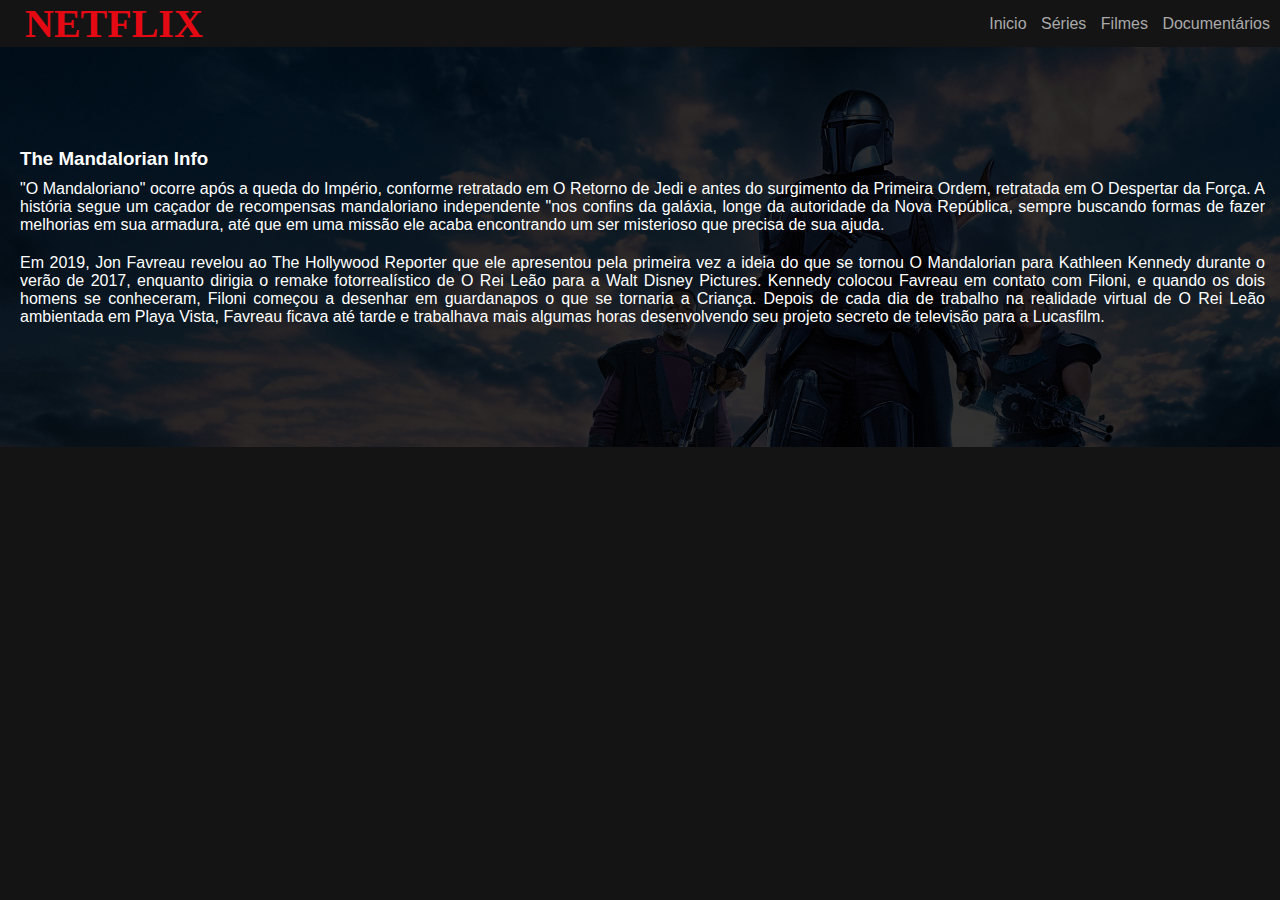
<file: info.html>
<!DOCTYPE html>
<html lang="en">
<head>
    <meta charset="UTF-8">
    <meta name="viewport" content="width=device-width, initial-scale=1.0">

    <link rel="stylesheet" href="./style/info.css">
     <link rel="stylesheet" href="style/responsive.css">
  

    <title>Trailer</title>

</head>
<body>
    <header>
        <div class="container">
            <h2 class="logo">NETFLIX</h2>
            <nav>
                <a href="./index.html">Inicio</a>
                <a href="#">Séries</a>
                <a href="#">Filmes</a>
                <a href="#">Documentários</a>
            </nav>
        </div>
    </header>
    <main>
        <div class="info">
            <div class="container">
                <h3 class="titulo">The Mandalorian Info</h3>
                <p id="descricao">
                    "O Mandaloriano" ocorre após a queda do Império, conforme retratado em O Retorno de Jedi e antes do surgimento da Primeira Ordem, retratada em O Despertar da Força. A história segue um caçador de recompensas mandaloriano independente "nos confins da galáxia, longe da autoridade da Nova República, sempre buscando formas de fazer melhorias em sua armadura, até que em uma missão ele acaba encontrando um ser misterioso que precisa de sua ajuda.
                </p>
                <p id="descricao">
                    Em 2019, Jon Favreau revelou ao The Hollywood Reporter que ele apresentou pela primeira vez a ideia do que se tornou O Mandalorian para Kathleen Kennedy durante o verão de 2017, enquanto dirigia o remake fotorrealístico de O Rei Leão para a Walt Disney Pictures. Kennedy colocou Favreau em contato com Filoni, e quando os dois homens se conheceram, Filoni começou a desenhar em guardanapos o que se tornaria a Criança. Depois de cada dia de trabalho na realidade virtual de O Rei Leão ambientada em Playa Vista, Favreau ficava até tarde e trabalhava mais algumas horas desenvolvendo seu projeto secreto de televisão para a Lucasfilm.  
                </p>
            </div>
            


        </div>
    </main>
    
</body>
</html>
</file>
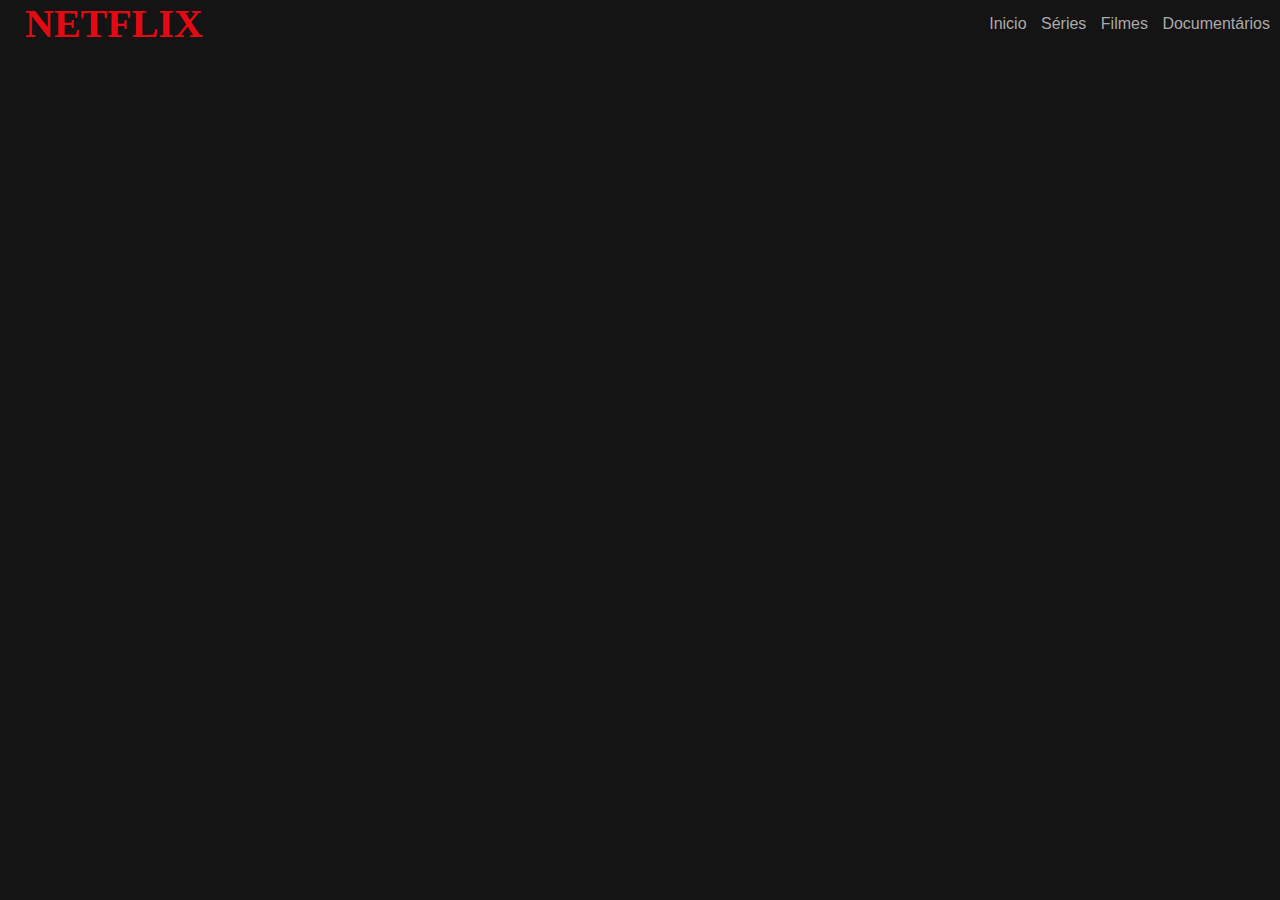
<file: trailer.html>
<!DOCTYPE html>
<html lang="en">
<head>
    <meta charset="UTF-8">
    <meta name="viewport" content="width=device-width, initial-scale=1.0">

    <link rel="stylesheet" href="./style/trailer.css">
     <link rel="stylesheet" href="style/responsive.css">
  

    <title>Trailer</title>

</head>
<body>
    <header>
        <div class="container">
            <h2 class="logo">NETFLIX</h2>
            <nav>
                <a href="./index.html">Inicio</a>
                <a href="#">Séries</a>
                <a href="#">Filmes</a>
                <a href="#">Documentários</a>
            </nav>
        </div>
    </header>
    <main> 
<iframe width="100%" height="100%" src="https://www.youtube-nocookie.com/embed/eW7Twd85m2g" frameborder="0" allow="accelerometer; autoplay; clipboard-write; encrypted-media; gyroscope; picture-in-picture" allowfullscreen></iframe>    </main>
    
</body>
</html>
</file>
<file: style/info.css>
/* environment variables  */
:root{
    --vermelho:#E50914;
    --preta:#141414;  

}

*{
    margin: 0;
    padding: 0;
   box-sizing: border-box;  /* the elements of the box, do not exceed its size  */
}

/*base elements*/
body{
    background: var(--preta);
    font-family: 'Source Sans Pro', Arial, sans-serif;  
    color: white;
}

header .container{
    display: flex;
    flex-direction: row;
    align-items: center;
    justify-content: space-between;
}

header .logo{
    margin-left: 5px;
    color: var(--vermelho);
    font-family: Arial Black, times;
    font-size: 40px;
}

header nav a{
    text-decoration: none;
    color: #AAA;
    margin-right: 10px;
}

header nav a:hover{
    color: #fff;
}

.container{  
    margin-left: 20px;
}

body main {
    height: 600px;
    background-size: cover;
}


.info{
    font-size: 16px;
    background-image: linear-gradient(rgba(0,0,0,.80),rgba(0,0,0,.80)100%), url('../img/capa-jedi.jpg');

    height: 400px;
    background-size: cover;

    display: flex;
    flex-direction: column;
    justify-content: center;
    align-items: flex-start;
}

#descricao{
    font-family: 'Source Sans Pro', Arial, sans-serif;
    text-align: justify; 
    font-size: 1em; 
    margin-top: 10px;
    margin-bottom: 20px;
    margin-right: 15px;
    background-size: cover;
}
</file>
<file: style/responsive.css>
@media screen and (max-width:700px){
    header .container{
    display: flex;
    flex-direction: column;
    }

    .botao{
        margin-top: 5px;
        width: 300px;
    }

}

@media screen and (min-width:1000px){
    .descricao{
        width: 50%;
    }
}
</file>
<file: style/trailer.css>
/* environment variables  */
:root{
    --vermelho:#E50914;
    --preta:#141414;  

}

*{
    margin: 0;
    padding: 0;
   box-sizing: border-box;  /* the elements of the box, do not exceed its size  */
}

/*base elements*/
body{
    background: var(--preta);
    font-family: 'Source Sans Pro', Arial, sans-serif;  
    color: white;
}

header .container{
    display: flex;
    flex-direction: row;
    align-items: center;
    justify-content: space-between;
}

header .logo{
    margin-left: 5px;
    color: var(--vermelho);
    font-family: Arial Black, times;
    font-size: 40px;
}

header nav a{
    text-decoration: none;
    color: #AAA;
    margin-right: 10px;
}

header nav a:hover{
    color: #fff;
}

.container{  
    margin-left: 20px;
}

body main {
    height: 600px;
    background-size: cover;
}
</file>
